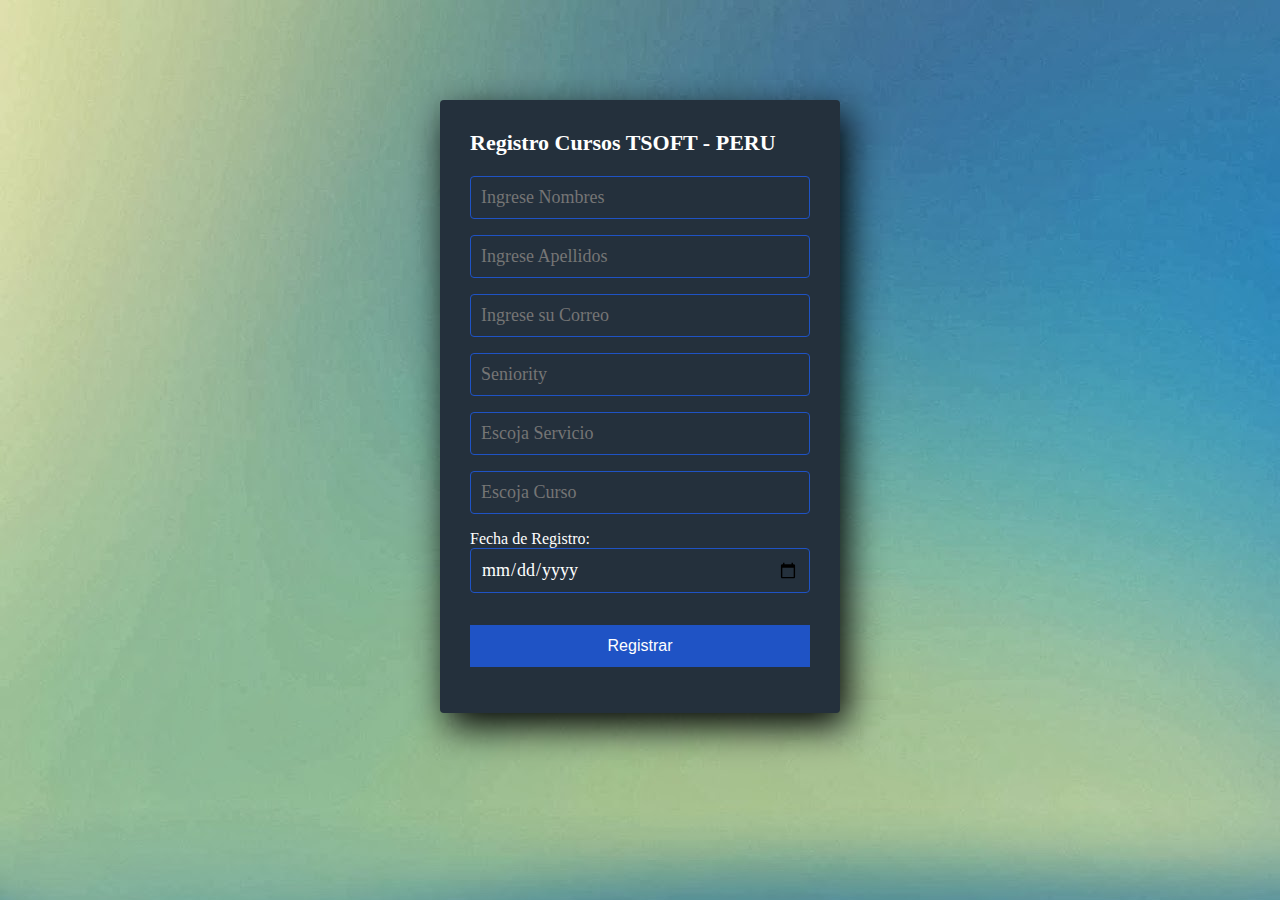
<file: registro_curso/index.html>
<!DOCTYPE html>
<html lang="en">
<head>
  <meta charset="UTF-8">
  <meta name="viewport" content="width=device-width, initial-scale=1.0">
  <meta http-equiv="X-UA-Compatible" content="ie=edge">
  <link rel="stylesheet" href="style.css">
  <title>Registro Cursos</title>
</head>
<body>
  <form action="guardarcurso.php" method="post">
  <section class="form-register">
    <h4>Registro Cursos TSOFT - PERU</h4>
    <input class="controls" type="text" name="nombres" id="nombres" placeholder="Ingrese Nombres">
    <input class="controls" type="text" name="apellidos" id="apellidos" placeholder="Ingrese Apellidos">
    <input class="controls" type="email" name="correo" id="correo" placeholder="Ingrese su Correo">
    <input list="categoria" name="cate" id="cate" class="controls" placeholder="Seniority">
    <datalist id="categoria">
  <option value="JUNIOR">
  <option value="SEMI SENIOR">
  <option value="SENIOR">
</datalist>
    <input list="servicios" name="servicio" id="browser" class="controls" placeholder="Escoja Servicio">
      <datalist id="servicios">
    <option value="AUNA">
    <option value="BANCO FALABELLA">
    <option value="BANCO NACION">
    <option value="LA POSITIVA">
    <option value="RIMAC">
  </datalist>
  <input list="cursos" name="curso" id="curso" class="controls" placeholder="Escoja Curso">
  <datalist id="cursos">
<option value="Fundamentos QA">
<option value="Agile Testing">
<option value="Pensamiento Estratégico - SST - Hostigamiento y Acoso Laboral">
<option value="Introducción a la Automatización">
<option value="Introducción a Pruebas de Rendimiento">
<option value="Tecnicas de diseño de pruebas"></option>
</datalist>
<label for="start">Fecha de Registro:</label>
<input type="date" id="start" name="trip-start" class="controls">
    <input class="botons" type="submit" name ="guardarcurso" value="Registrar">
  </section>
</form>
</body>
</html>
</file>
<file: registro_curso/style.css>
* {
  margin: 0;
  padding: 0;
  box-sizing: border-box;
}

body {
  background-image: url('fondo.jpg');
}

.form-register {
  width: 400px;
  background: #24303c;
  padding: 30px;
  margin: auto;
  margin-top: 100px;
  border-radius: 4px;
  font-family: 'calibri';
  color: white;
  box-shadow: 7px 13px 37px #000;
}

.form-register h4 {
  font-size: 22px;
  margin-bottom: 20px;
}

.controls {
  width: 100%;
  background: #24303c;
  padding: 10px;
  border-radius: 4px;
  margin-bottom: 16px;
  border: 1px solid #1f53c5;
  font-family: 'calibri';
  font-size: 18px;
  color: white;
}

.form-register p {
  height: 40px;
  text-align: center;
  font-size: 18px;
  line-height: 40px;
}

.form-register a {
  color: white;
  text-decoration: none;
}

.form-register a:hover {
  color: white;
  text-decoration: underline;
}

.form-register .botons {
  width: 100%;
  background: #1f53c5;
  border: none;
  padding: 12px;
  color: white;
  margin: 16px 0;
  font-size: 16px;
}
</file>
